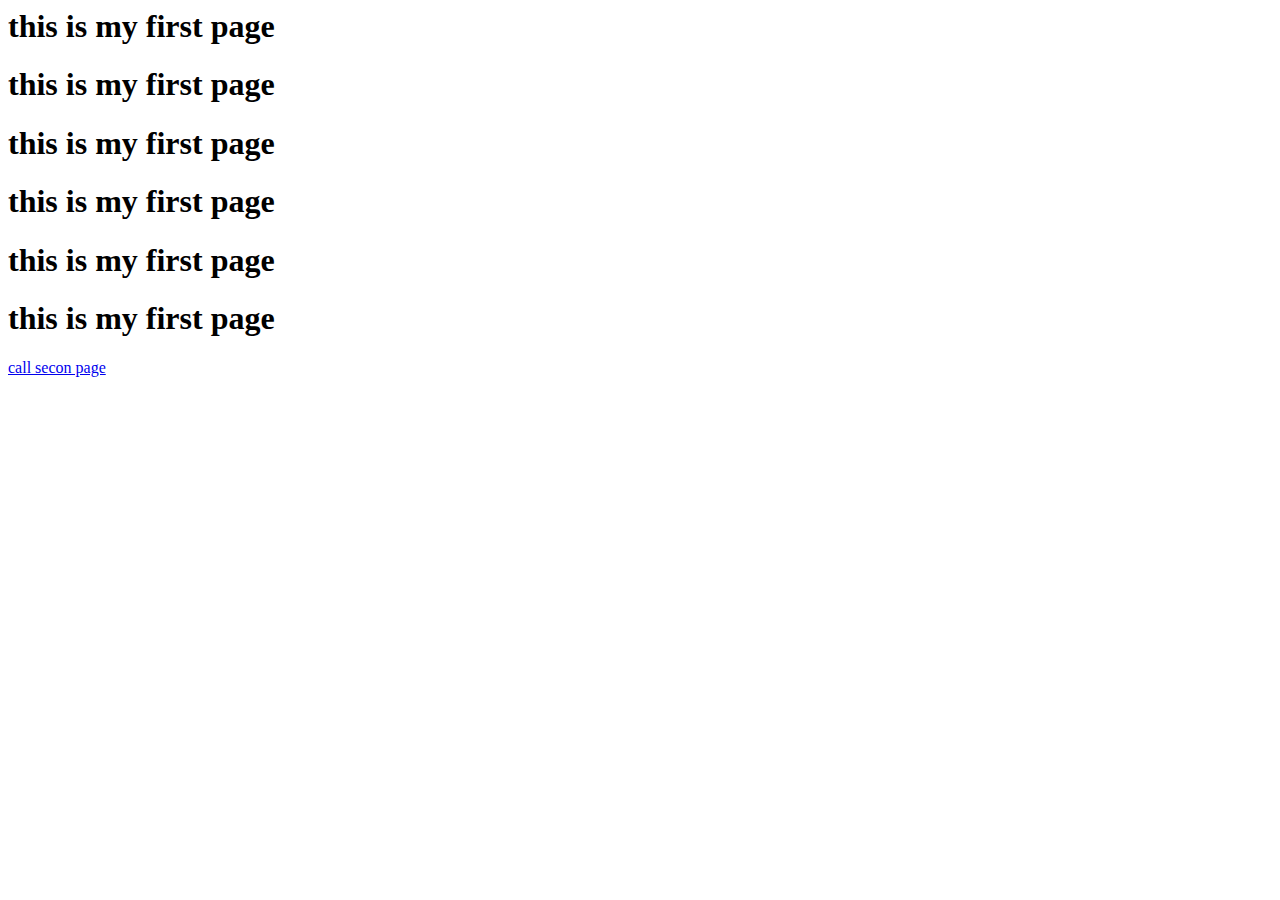
<file: index.html>
<html>
<head>
<title>my first page</title>
</head>
<body>
<h1>this is my first page</h1>
<h1>this is my first page</h1>

<h1>this is my first page</h1>

<h1>this is my first page</h1>

<h1>this is my first page</h1>

<h1>this is my first page</h1>
<a href="../index2.html">call secon page</a>

</body>
</html>
</file>
